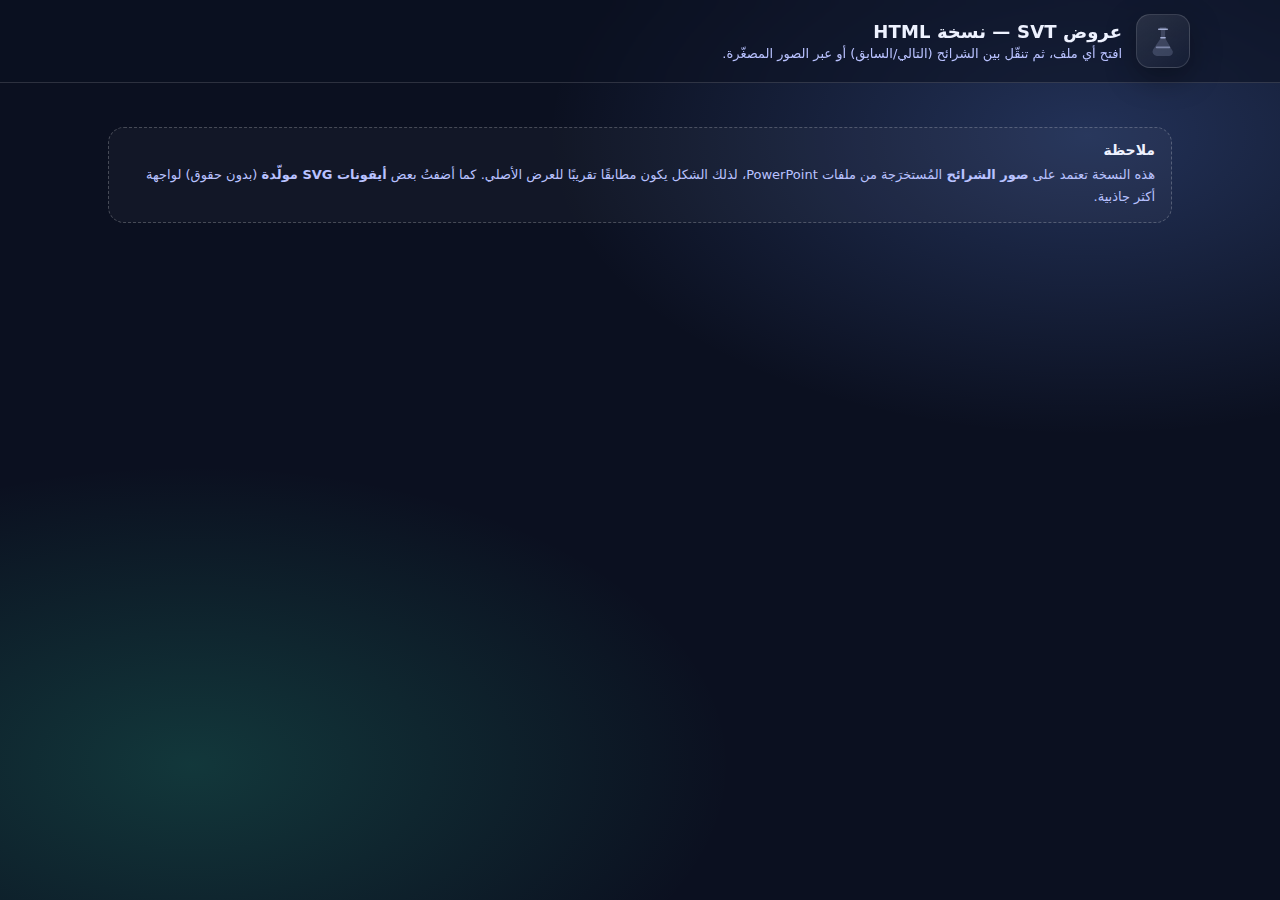
<file: index.html>
<!doctype html>
<html lang="ar" dir="rtl">
<head>
  <meta charset="utf-8" />
  <meta name="viewport" content="width=device-width, initial-scale=1" />
  <title>تحويل عروض SVT إلى HTML</title>
  <link rel="stylesheet" href="style.css" />
</head>
<body>
  <header class="topbar">
    <div class="brand">
      <div class="logo" aria-hidden="true">
        <svg viewBox="0 0 64 64" role="img" aria-label="أيقونة علوم">
          <path d="M26 6h12v4l-2 2v14.5l14.6 25.3A8 8 0 0 1 43.7 60H20.3a8 8 0 0 1-6.9-11.8L28 26.5V12l-2-2V6z" fill="currentColor" opacity="0.18"/>
          <path d="M24 10h16M28 26h8" stroke="currentColor" stroke-width="3" stroke-linecap="round" opacity="0.75"/>
          <path d="M20 44h24" stroke="currentColor" stroke-width="3" stroke-linecap="round" opacity="0.45"/>
        </svg>
      </div>
      <div>
        <div class="title">عروض SVT — نسخة HTML</div>
        <div class="subtitle">افتح أي ملف، ثم تنقّل بين الشرائح (التالي/السابق) أو عبر الصور المصغّرة.</div>
      </div>
    </div>
  </header>

  <main class="container">
    <section class="cards" id="cards"></section>

    <section class="note">
      <h2>ملاحظة</h2>
      <p>
        هذه النسخة تعتمد على <strong>صور الشرائح</strong> المُستخرَجة من ملفات PowerPoint، لذلك الشكل يكون مطابقًا تقريبًا للعرض الأصلي.
        كما أضفتُ بعض <strong>أيقونات SVG مولّدة</strong> (بدون حقوق) لواجهة أكثر جاذبية.
      </p>
    </section>
  </main>

  <script src="app.js"></script>
</body>
</html>
</file>
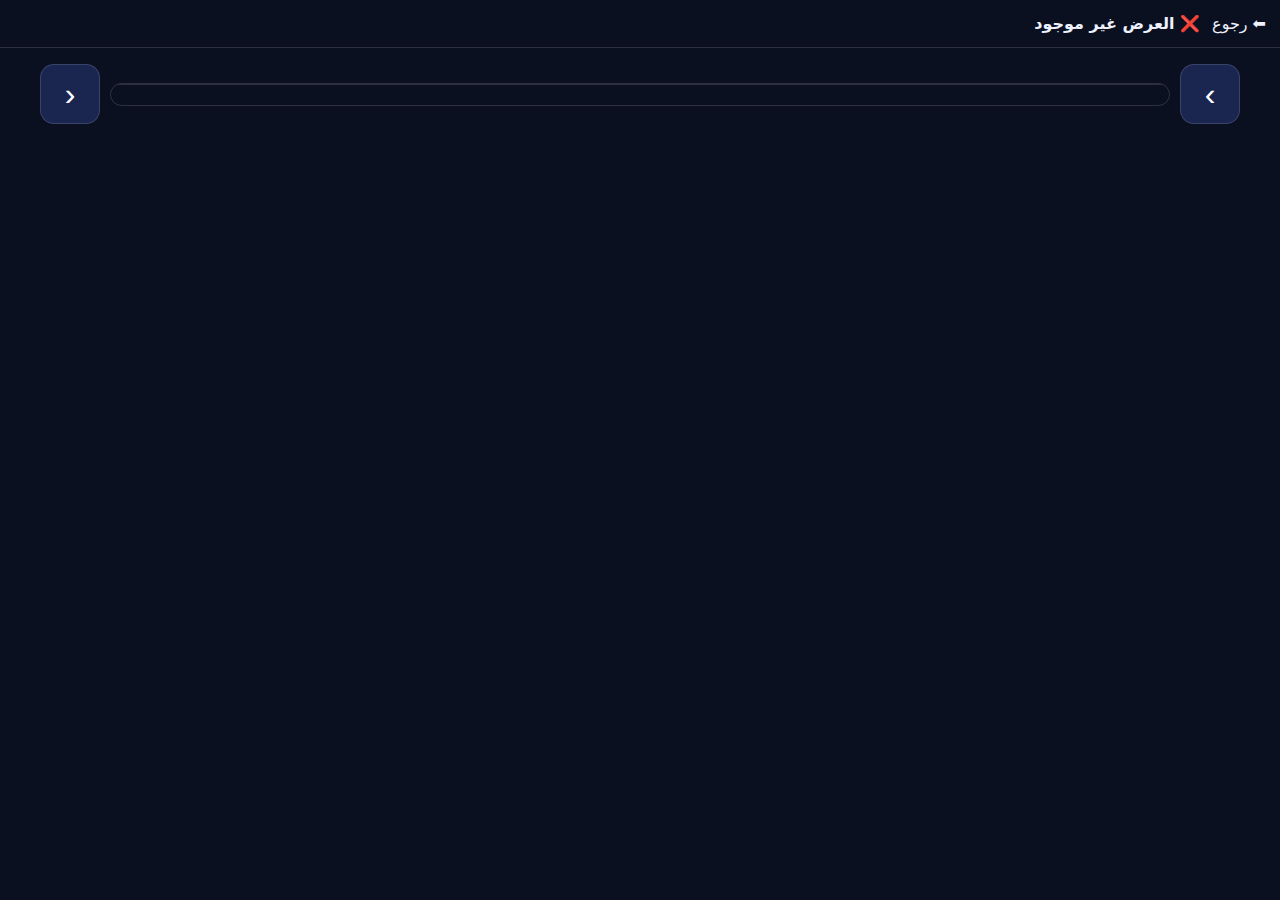
<file: viewer.html>
<!doctype html>
<html lang="ar" dir="rtl">
<head>
<meta charset="UTF-8">
<meta name="viewport" content="width=device-width, initial-scale=1">
<title>عارض العروض</title>

<style>
/* ====== CSS (مدمج) ====== */
:root{
  --bg:#0b1020;
  --card:#111a33;
  --text:#eef2ff;
  --muted:#b9c2ff;
  --border:rgba(255,255,255,.14);
  --radius:16px;
}
body{
  margin:0;
  font-family: system-ui, Arial, sans-serif;
  background:var(--bg);
  color:var(--text);
}
a{color:var(--text); text-decoration:none}
.top{
  display:flex;
  align-items:center;
  gap:12px;
  padding:14px;
  border-bottom:1px solid var(--border);
}
.viewer{
  max-width:1200px;
  margin:auto;
  padding:16px;
}
.stage{
  display:grid;
  grid-template-columns:60px 1fr 60px;
  gap:10px;
  align-items:center;
}
.nav{
  height:60px;
  font-size:32px;
  border-radius:14px;
  border:1px solid var(--border);
  background:#1a2550;
  color:white;
  cursor:pointer;
}
.nav:disabled{opacity:.3}
.slide{
  border:1px solid var(--border);
  border-radius:var(--radius);
  overflow:hidden;
}
.slide img{width:100%; display:block}
.caption{
  padding:10px;
  font-size:13px;
  color:var(--muted);
  border-top:1px solid var(--border);
}
.thumbs{
  display:flex;
  gap:10px;
  overflow:auto;
  margin-top:12px;
}
.thumb{
  width:140px;
  border:1px solid var(--border);
  border-radius:12px;
  overflow:hidden;
  cursor:pointer;
}
.thumb img{width:100%}
.thumb.active{outline:2px solid #8aa2ff}
</style>
</head>

<body>

<div class="top">
  <a href="index.html">⬅ رجوع</a>
  <strong id="title">تحميل...</strong>
</div>

<div class="viewer">
  <div class="stage">
    <button class="nav" id="prev">›</button>

    <div class="slide">
      <img id="slideImg">
      <div class="caption" id="caption"></div>
    </div>

    <button class="nav" id="next">‹</button>
  </div>

  <div class="thumbs" id="thumbs"></div>
</div>

<script>
/* ====== DATA (manifest مدموج) ====== */
const MANIFEST = {
  presentations: [
    {
      id: "2-svt-t-che-2-p-riode-2-1ac",
      title: "2-SVT - Tâche -2-Période-2-1AC",
      slides: Array.from({length:22},(_,i)=>`assets/2-SVT-Tâche-2-Période-2-1AC/slide-${String(i+1).padStart(2,'0')}.png`)
    },
    {
      id: "3-svt-ta-che-3-p-riode-2-1ac",
      title: "3-SVT - Tâche -3 -Période-2-1AC",
      slides: Array.from({length:36},(_,i)=>`assets/3-SVT-Tâche-3 -Période-2-1AC/slide-${String(i+1).padStart(2,'0')}.png`)
    },
    {
      id: "4-svt-ta-che-4-p-riode-2-1ac",
      title: "4-SVT - Tâche -4 -Période-2-1AC",
      slides: Array.from({length:27},(_,i)=>`assets/4-SVT-Tâche-4 -Période-2-1AC/slide-${String(i+1).padStart(2,'0')}.png`)
    }
  ]
};

/* ====== JS (مدمج) ====== */
const qs = n => new URLSearchParams(location.search).get(n);
const id = qs("id");
const pres = MANIFEST.presentations.find(p=>p.id===id);

if(!pres){
  document.getElementById("title").textContent = "❌ العرض غير موجود";
  throw "";
}

document.getElementById("title").textContent = pres.title;

let index = Number(qs("s")||0);
const img = document.getElementById("slideImg");
const cap = document.getElementById("caption");
const thumbs = document.getElementById("thumbs");

function show(i){
  index=i;
  img.src = pres.slides[i];
  cap.textContent = `الشريحة ${i+1} / ${pres.slides.length}`;
  [...thumbs.children].forEach((t,k)=>t.classList.toggle("active",k===i));

  const u = new URL(location);
  u.searchParams.set("id",pres.id);
  u.searchParams.set("s",i);
  history.replaceState({},'',u);
}

pres.slides.forEach((s,i)=>{
  const b=document.createElement("div");
  b.className="thumb";
  b.innerHTML=`<img src="${s}">`;
  b.onclick=()=>show(i);
  thumbs.appendChild(b);
});

document.getElementById("prev").onclick=()=>show(Math.max(0,index-1));
document.getElementById("next").onclick=()=>show(Math.min(pres.slides.length-1,index+1));

show(index);
</script>

</body>
</html>
</file>
<file: style.css>
/* بسيط، نظيف، وداعم لـ RTL */
:root{
  --bg:#0b1020;
  --card:#111a33;
  --text:#eef2ff;
  --muted:#b9c2ff;
  --border:rgba(255,255,255,.14);
  --shadow: 0 10px 30px rgba(0,0,0,.35);
  --radius:16px;
}

*{box-sizing:border-box}
html,body{height:100%}
body{
  margin:0;
  font-family: system-ui, -apple-system, Segoe UI, Roboto, Arial, sans-serif;
  color:var(--text);
  background:
    radial-gradient(900px 500px at 85% 15%, rgba(105,150,255,.25), transparent 60%),
    radial-gradient(900px 500px at 15% 85%, rgba(51,235,181,.18), transparent 60%),
    var(--bg);
}

.topbar{
  position:sticky;
  top:0;
  z-index:10;
  backdrop-filter: blur(10px);
  background: rgba(11,16,32,.55);
  border-bottom: 1px solid var(--border);
  padding: 14px 18px;
}

.brand{display:flex; gap:14px; align-items:center; max-width:1100px; margin:0 auto;}
.logo{
  width:54px; height:54px;
  border-radius:14px;
  border:1px solid var(--border);
  display:grid; place-items:center;
  box-shadow: var(--shadow);
  background: linear-gradient(145deg, rgba(255,255,255,.10), rgba(255,255,255,.02));
}
.logo svg{width:34px; height:34px; color:#c7d2fe}

.title{font-weight:800; font-size:18px; letter-spacing:.2px}
.subtitle{color:var(--muted); font-size:13px; margin-top:4px}

.container{max-width:1100px; margin:0 auto; padding:18px;}
.cards{
  display:grid;
  grid-template-columns: repeat(auto-fit, minmax(260px, 1fr));
  gap:14px;
  margin-top:10px;
}

.card{
  padding:16px;
  border-radius: var(--radius);
  background: linear-gradient(145deg, rgba(255,255,255,.08), rgba(255,255,255,.03));
  border:1px solid var(--border);
  box-shadow: var(--shadow);
  display:flex;
  flex-direction:column;
  gap:10px;
}

.card h3{margin:0; font-size:16px}
.card p{margin:0; color:var(--muted); font-size:13px; line-height:1.6}

.row{display:flex; align-items:center; justify-content:space-between; gap:10px; margin-top:8px;}
.badge{
  font-size:12px;
  padding:6px 10px;
  border-radius:999px;
  border:1px solid var(--border);
  color:var(--muted);
  background: rgba(255,255,255,.03);
}

.btn{
  appearance:none;
  border:1px solid var(--border);
  background: rgba(199,210,254,.12);
  color: var(--text);
  padding:10px 12px;
  border-radius: 12px;
  cursor:pointer;
  font-weight:700;
  text-decoration:none;
  display:inline-flex;
  align-items:center;
  gap:8px;
}
.btn:hover{background: rgba(199,210,254,.18)}
.btn svg{width:16px; height:16px}

.note{
  margin-top:16px;
  padding:14px 16px;
  border-radius: var(--radius);
  border:1px dashed rgba(255,255,255,.22);
  background: rgba(255,255,255,.03);
}
.note h2{margin:0 0 6px 0; font-size:14px}
.note p{margin:0; color:var(--muted); line-height:1.7; font-size:13px}

/* Viewer */
.back{
  color:var(--text);
  text-decoration:none;
  font-weight:800;
  border:1px solid var(--border);
  padding:8px 10px;
  border-radius: 12px;
  background: rgba(255,255,255,.03);
}
.back:hover{background: rgba(255,255,255,.06)}

.viewer-title{font-weight:900; margin-inline:12px; opacity:.95}
.spacer{flex:1}

.viewer{max-width:1200px; margin:0 auto; padding:16px;}
.stage{
  position:relative;
  display:grid;
  grid-template-columns: 52px 1fr 52px;
  gap:10px;
  align-items:center;
}
.slide{
  margin:0;
  border-radius: var(--radius);
  border:1px solid var(--border);
  background: rgba(255,255,255,.02);
  box-shadow: var(--shadow);
  overflow:hidden;
}
.slide img{
  width:100%;
  height:auto;
  display:block;
}
.caption{
  padding:10px 12px;
  color: var(--muted);
  font-size:12px;
  border-top:1px solid var(--border);
  background: rgba(11,16,32,.35);
}
.nav{
  height:52px; width:52px;
  border-radius: 16px;
  border:1px solid var(--border);
  background: rgba(255,255,255,.04);
  color: var(--text);
  font-size:34px;
  cursor:pointer;
  display:grid; place-items:center;
}
.nav:hover{background: rgba(255,255,255,.07)}
.nav:disabled{opacity:.35; cursor:not-allowed}

.thumbs{
  margin-top:12px;
  display:flex;
  gap:10px;
  overflow:auto;
  padding-bottom:8px;
}
.thumb{
  flex:0 0 auto;
  width:150px;
  border-radius: 14px;
  border:1px solid var(--border);
  overflow:hidden;
  cursor:pointer;
  background: rgba(255,255,255,.02);
  padding:0;
}
.thumb img{width:100%; height:auto; display:block}
.thumb.active{outline: 2px solid rgba(199,210,254,.8)}
</file>
